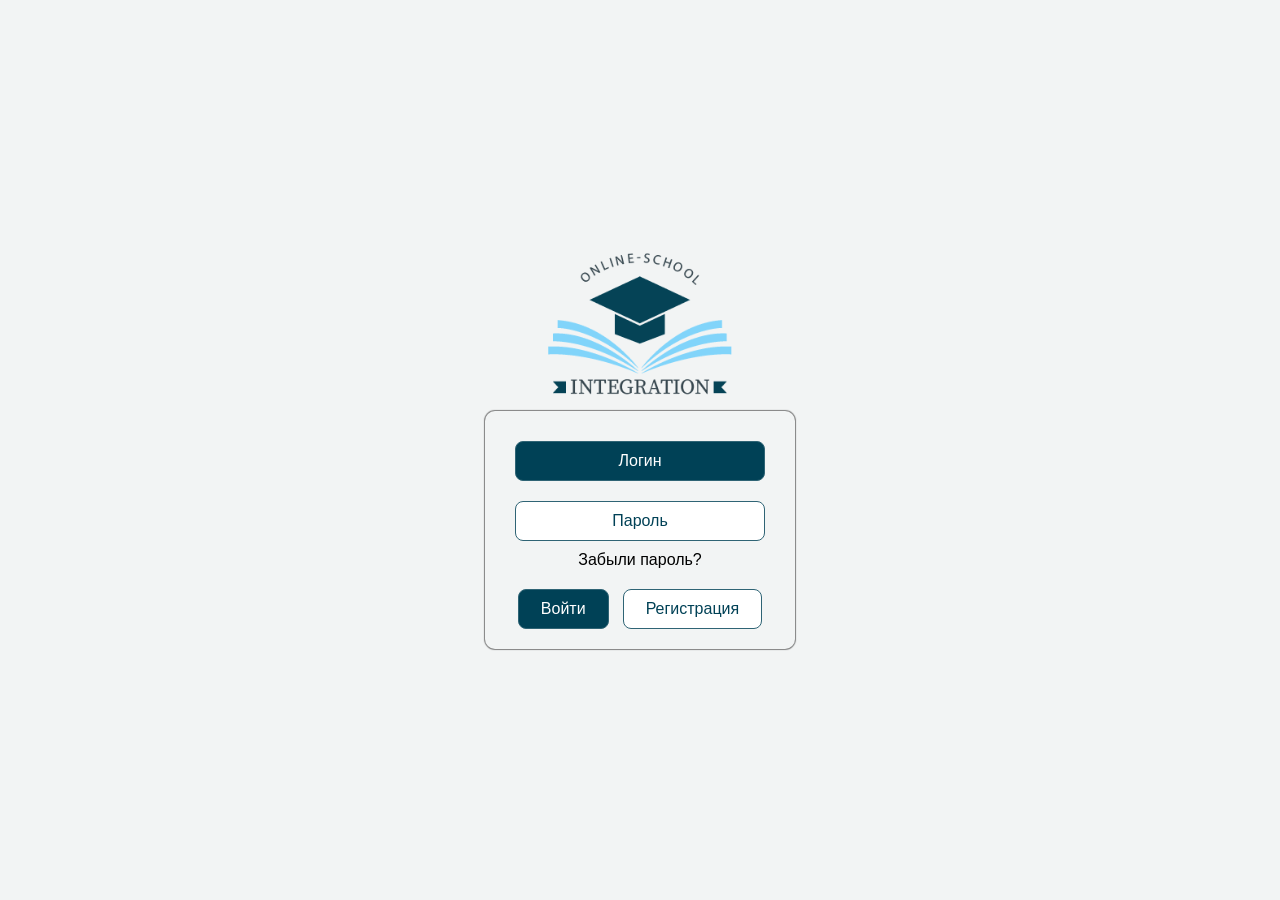
<file: autorize.html>
<!DOCTYPE html>
<html lang="ru">
<head>
    <meta charset="UTF-8">
    <meta name="viewport" content="width=device-width, initial-scale=1.0">
    <link rel="stylesheet" href="css/styles2.css">
    <link rel="icon" a href="images/logo.png">
    <title>Авторизация</title>
</head>
<body>
    <div class="img">
        <img class="img" src="images/logo.png" alt="">
    </div>
    <form action="uploads/auth.php" method="POST">
        <input type="text" name="login" placeholder="Логин">
        <input type="password" name="password" placeholder="Пароль">
        <a class="zab" href="">Забыли пароль?</a>
        <div class="btns">
            <input type="submit" value="Войти">
            <a class ="reg" href="registration.html">Регистрация</a>
        </div>
    </form>
</body>
</html>
</file>
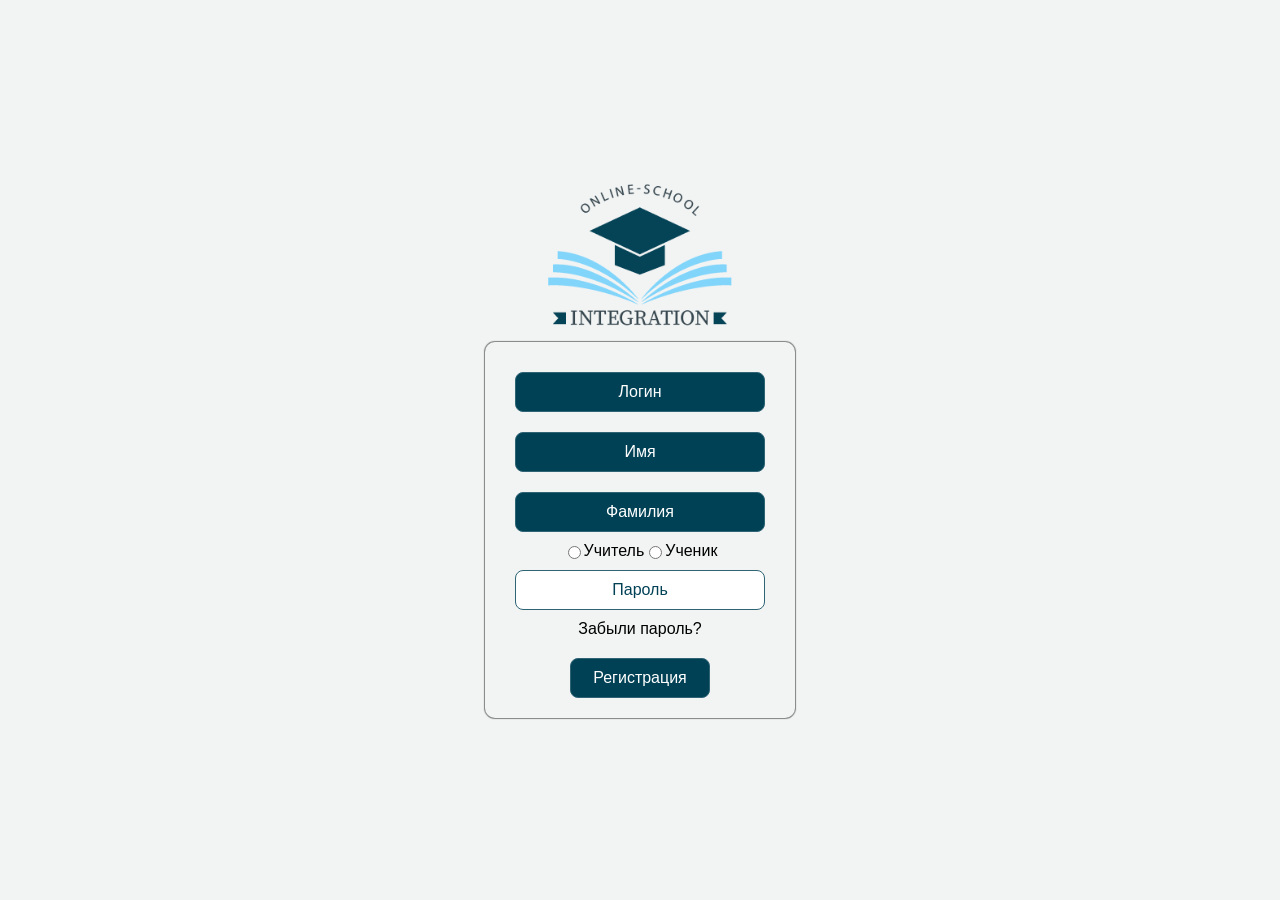
<file: registration.html>
<!DOCTYPE html>
<html lang="ru">
<head>
    <meta charset="UTF-8">
    <meta name="viewport" content="width=device-width, initial-scale=1.0">
    <link rel="stylesheet" href="css/styles2.css">
    <link rel="icon" a href="images/logo.png">
    <title>Регистрация</title>
</head>
<body>
    <div class="img">
        <img class="img" src="images/logo.png" alt="">
    </div>
    <form action="uploads/reg.php" method="POST">
        <input type="text" name="login" placeholder="Логин">
        <input type="text" name="name" placeholder="Имя">
        <input type="text" name="lastname" placeholder="Фамилия">
        <div class="btns">
            <input type="radio" name="role" value="1">Учитель
            <input type="radio" name="role" value="2">Ученик
        </div>
        
        <input type="password" name="password" placeholder="Пароль">
        <a class="zab" href="">Забыли пароль?</a>
        <input type="submit" value="Регистрация">
    </form>
</body>
</html>
</file>
<file: css/styles2.css>
*{
    box-sizing: border-box;
    text-decoration: none;
}
body{
    height:100vh;
    width: 100%;
    padding: 0;
    margin: 0;
    display: flex;
    justify-content: center;
    align-items: center;
    flex-direction: column;
    position: relative;
    font-family: sans-serif;
    background-color: #F2F4F4;
}
.wrapper{
    position:relative;
}
.img{
    height:150px;
    width:auto;
    margin-bottom: 10px;
}
form{
    height:auto;
    width:auto;
    border-radius: 10px;
    padding:20px 30px;
    box-shadow: 0 0 1px 1px grey;
    display: flex;
    justify-content: center;
    align-items: center;
    flex-direction: column;
}
input[type="text"], input[type="password"] {
    text-align:center;
    width:250px;
    height:40px;
    background-color: #004156;
    border-radius:8px;
    border:solid #2F6475 1px;
    outline:none;
    color:white;
    font-size: 16px;
    font-weight: 100;
    margin-top: 10px;
    margin-bottom: 10px;
}
input[type="text"]::placeholder{
    color:white;
}
input[type="password"]::placeholder{
    color:#004156;
}
input[type="password"]{
    background-color: white;
    color:#004156;
}
.btns{
    height:auto;
    width:auto;
    display: flex;
    flex-direction: row;
}
input[type="submit"], .reg{
    text-align:center;
    display: flex;
    align-items: center;
    justify-content: center;
    width:auto;
    padding:10px 22px;
    height:40px;
    background-color: #004156;
    border-radius:8px;
    border:solid #2F6475 1px;
    outline:none;
    color:white;
    font-size: 16px;
    font-weight: 100;
    margin-top: 20px;
    cursor: pointer;
}
.reg{
    color:#004156;
    background-color: #fff;
    margin-left: 14px;
}
.zab{
    color:black;
}
</file>
